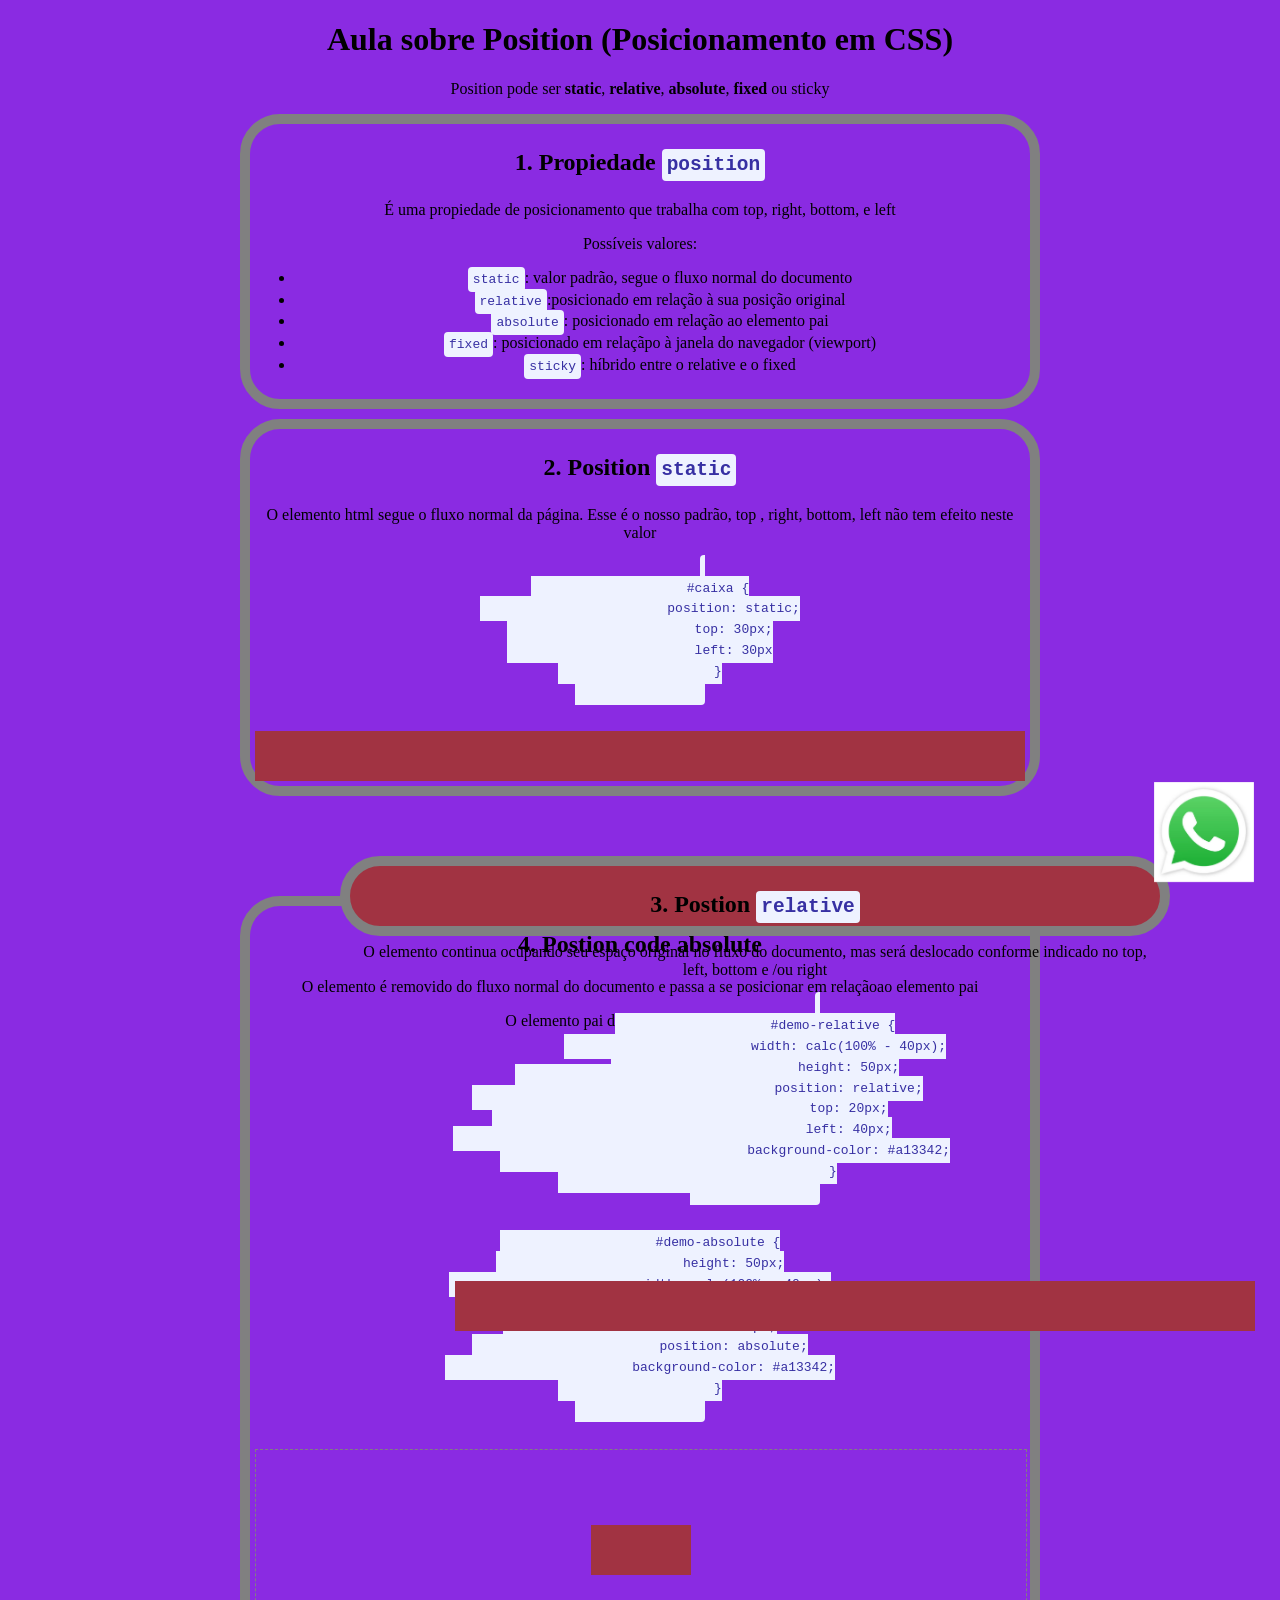
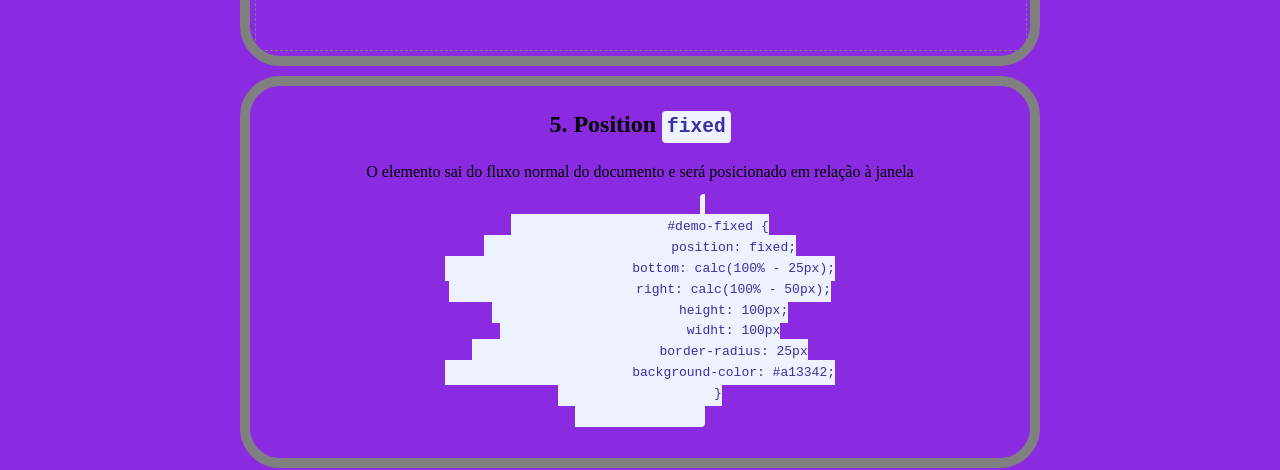
<file: app/src/ProgramacaoWeb/AulaCinco/Index.html>
<!DOCTYPE html>
<html lang="pt-br">
<head>
    <meta charset="UTF-8">
    <meta name="viewport" content="width=device-width, initial-scale=1.0">
    <link rel="stylesheet" href="Styyles.css">

    <title>Página aprendendo sobre posições</title>
</head>
<body>

    <header>
        <h1>Aula sobre Position (Posicionamento em CSS)</h1>
        <p>Position pode ser <strong>static</strong>, <strong>relative</strong>, <strong>absolute</strong>, 
            <strong>fixed</strong> ou <string>sticky</string>
        </p>
    </header>

    <main>
        <section class="introducao">
            <h2>1. Propiedade <code>position</code></h2>
            <p>É uma propiedade de posicionamento que trabalha com top, right, bottom, e left</p>

            <p>Possíveis valores: </p>
            <ul>
                <li><code>static</code>: valor padrão, segue o fluxo normal do documento</li>
                <li><code>relative</code>:posicionado em relação à sua posição original</li>
                <li><code>absolute</code>: posicionado em relação ao elemento pai</li>
                <li><code>fixed</code>: posicionado em relaçãpo à janela do navegador (viewport)</li>
                <li><code>sticky</code>: híbrido entre o relative e o fixed</li>
            </ul>
        </section>

        <section id="static">
            <h2>2. Position <code>static</code></h2>
            <p>O elemento html segue o fluxo normal da página. Esse é o nosso padrão, top , right, bottom, left não tem efeito neste valor</p>

            <pre>
                <code>
                    #caixa {
                        position: static;
                        top: 30px;
                        left: 30px
                    }
                </code>
            </pre>

            <div id="caixa">
                
            </div>
        </section>

        <section id="demo-relative">
            <h2>3. Postion <code>relative</code></h2>
            <p>O elemento continua ocupando seu espaço original no fluxo do documento, mas será deslocado conforme indicado no top, left, bottom e /ou right</p>

            <pre>
                <code>
                    #demo-relative {
                        width: calc(100% - 40px);
                        height: 50px;
                        position: relative;
                        top: 20px;
                        left: 40px;
                        background-color: #a13342;
                    }
                </code>
            </pre>

            <div id="demo-relative"></div>
        </section>

        <section id="absolute">
            <h2>4. Postion code absolute</h2>
            <p>O elemento é removido do fluxo normal do documento e passa a se posicionar em relaçãoao elemento pai</p>
            <p>O elemento pai deve ser <strong>Postion Relative</strong></p>

            <pre>
                <code>
                    #container {
                        position: relative;
                        height: 200px;
                        border: 1px dashed grey;
                        widht: 100%;
                    }


                    #demo-absolute {
                        height: 50px;
                        width: calc(100% - 40px);
                        top: 10px;
                        left: 10px;
                        position: absolute;
                        background-color: #a13342;
                    }
                </code>
            </pre>
            
            <div id="container">
                <div id="demo-absolute"></div>
            </div>
        </section>

        <section id="fixed">
            <h2>5. Position <code>fixed</code></h2>
            <p>O elemento sai do fluxo normal do documento e será posicionado em relação à janela</p>


            <pre>
                <code>
                    #demo-fixed {
                        position: fixed;
                        bottom: calc(100% - 25px);
                        right: calc(100% - 50px);
                        height: 100px;
                        widht: 100px
                        border-radius: 25px
                        background-color: #a13342;
                    }
                </code>
            </pre> 
            <div id="demo-fixed">
                <img src=".././assets/images (3).jpg" alt="zapi zapi">
            </div>
        </section>
    </main>
</body>
</html>
</file>
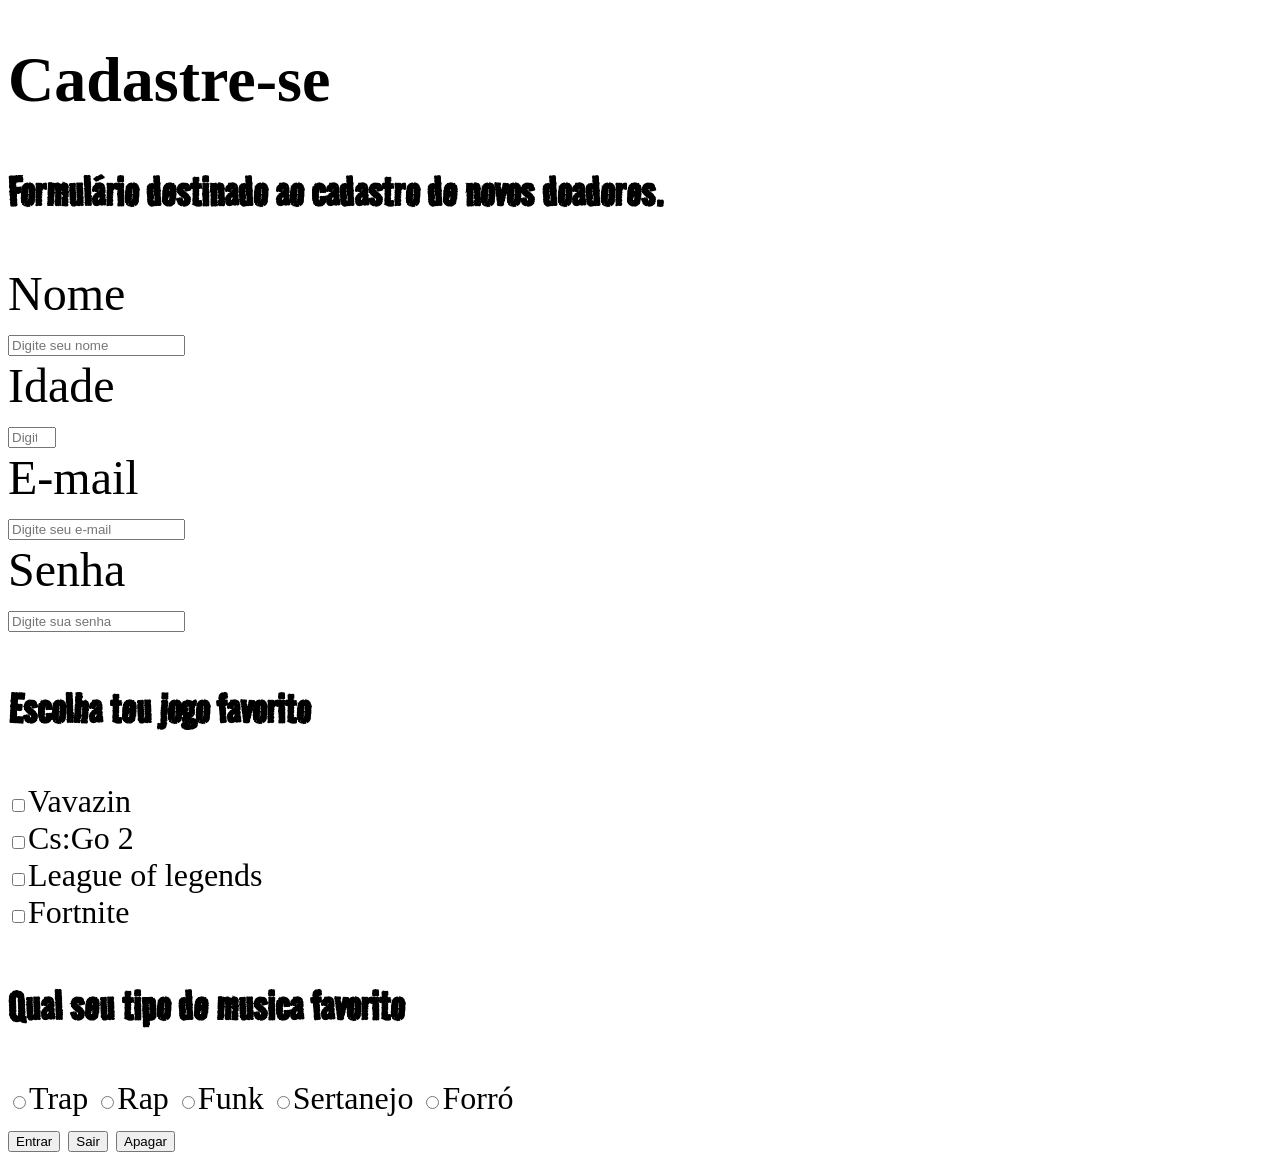
<file: app/src/ProgramacaoWeb/index3.html>
<!DOCTYPE html>
<html lang="en">
<head>
    <meta charset="UTF-8">
    <meta name="viewport" content="width=device-width, initial-scale=1.0">
    <link rel="stylesheet" href="Styles3.css">
    <title>Formulário</title>
</head>
<body>
    <h1>Cadastre-se</h1>
    <p>Formulário destinado ao cadastro de novos doadores.</p>
    <form action="">
        <label for="Nome">Nome</label><br>
        <input type="text" id="Nome" name="nome" placeholder="Digite seu nome"><br>

        <label for="Idade">Idade</label><br>
        <input type="number" id="Idade" name="idade" placeholder="Digite sua idade"
        min="18" max="40"><br>

        <label for="email">E-mail</label><br>
        <input type="email" id="email" name="email" placeholder="Digite seu e-mail"><br>

        <label for="senha">Senha</label><br>
        <input type="password" id="senha" name="senha" placeholder="Digite sua senha"><br>

        <p>Escolha teu jogo favorito</p>
        <input type="checkbox" id="questionario" name="questionario" placeholder="">Vavazin<br>
        <input type="checkbox" id="questionario" name="questionario" placeholder="">Cs:Go 2<br>
        <input type="checkbox" id="questionario" name="questionario" placeholder="">League of legends<br>
        <input type="checkbox" id="questionario" name="questionario" placeholder="">Fortnite<br>

        <p>Qual seu tipo de musica favorito</p>
        <input type="radio" id="quest2" name="quest2" group="musica">Trap
        <input type="radio" id="quest2" name="quest2" placeholder="musica">Rap
        <input type="radio" id="quest2" name="quest2" placeholder="musica">Funk
        <input type="radio" id="quest2" name="quest2" placeholder="musica">Sertanejo
        <input type="radio" id="quest2" name="quest2" placeholder="musica">Forró<br>

        <input type="button" value="Entrar">
        <input type="button" value="Sair">
        <input type="button" value="Apagar">


        


    </form>
</body>
</html>
</file>
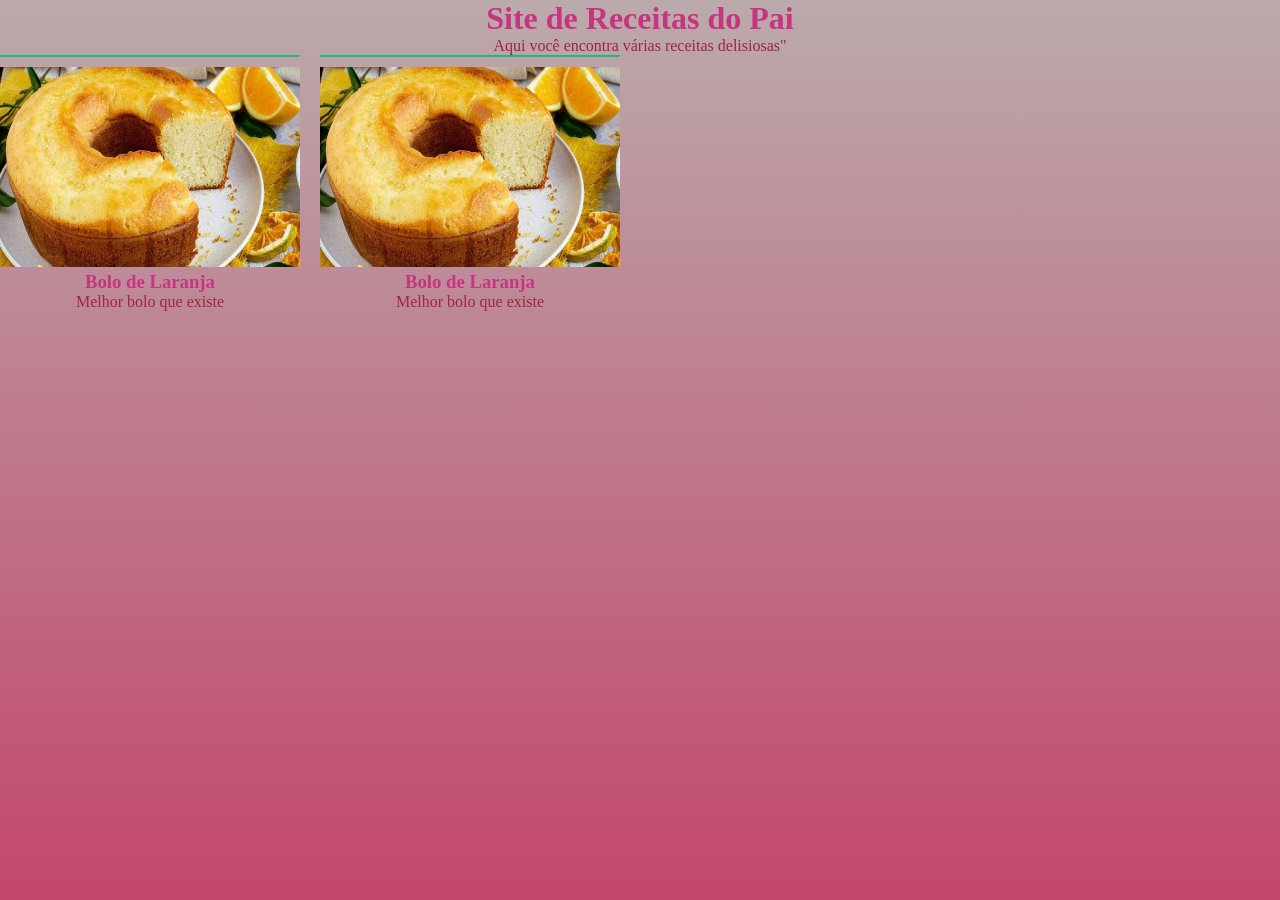
<file: app/src/ProgramacaoWeb/AulaQuatro/indexzinho.html>
<!DOCTYPE html>
<html lang="en">
<head>
    <meta charset="UTF-8">
    <meta name="viewport" content="width=device-width, initial-scale=1.0">
    <link rel="stylesheet" href="stylezinho.css">

    <title>Document</title>

    <!-- Metas SEO -->
    <meta name="description" content="width-device-width, initial-scale=1.0">
    <meta name="keywords" content="receitas, bolo, culinária">
    <meta name="author" content="Matheus Silva Dias">

    <!-- Metas para compartilhamento em Redes Sociais -->
    <meta property="og:title" content="Receitas de bolo">
    <meta property="og:description" content="Site de receitas de bolo">

</head>
<body>
    <header>
        <!-- Barra de navegação -->
         <h1>Site de Receitas do Pai</h1>
         <p>Aqui você encontra várias receitas delisiosas"</p>
    </header>
    <main>
   <!--   Gambiarra 
         <table>
            <tr>
                <td><section class="receitas">
            Grandes containers (compartimentos) de conteúdo 
             <div class="container">
                <a href="#">
                    <div class="bolo-img">
                        <div>
                            <img src="./assets/images.jpg" alt="Foto de Bolo">
                        </div>
                        <div>
                            <h3>Bolo de Laranja</h3>
                            <p>Melhor bolo que existe</p>
                        </div>
                    </div>    
                </a>        
             </div>
         </section></td>
                <td>
                    <section class="receitas">
             Grandes containers (compartimentos) de conteúdo
             <div class="container">
                <a href="#">
                    <div class="bolo-img">
                        <div>
                            <img src="./assets/images.jpg" alt="Foto de Bolo">
                        </div>
                        <div>
                            <h3>Bolo de Laranja</h3>
                            <p>Melhor bolo que existe</p>
                        </div>
                    </div>    
                </a>        
             </div>   
    -->

        <!-- Parte principal do site -->

         <section class="receitas">
            <!-- Grandes containers (compartimentos) de conteúdo -->
             <div class="container">
                <a href="#">
                    <div class="bolo">
                        </div>
                    <div class="bolo-img">
                        <div>
                            <img src="./assets/images.jpg" alt="Foto de Bolo">
                        </div>
                        <div class="bolo-info">
                            <h3>Bolo de Laranja</h3>
                            <p>Melhor bolo que existe</p>
                        </div>
                    </div>    
                </a>        
             </div>
         </section>

         <section class="receitas">
            <!-- Grandes containers (compartimentos) de conteúdo -->
             <div class="container">
                <a href="#">
                    <div class="bolo">
                        </div>
                    <div class="bolo-img">
                        <div>
                            <img src="./assets/images.jpg" alt="Foto de Bolo">
                        </div>
                        <div class="bolo-info">
                            <h3>Bolo de Laranja</h3>
                            <p>Melhor bolo que existe</p>
                        </div>
                    </div>    
                </a>        
             </div>
         </section>
    </main>

    <footer>
        <!-- Finalização da página -->
    </footer>

</body>
</html>
</file>
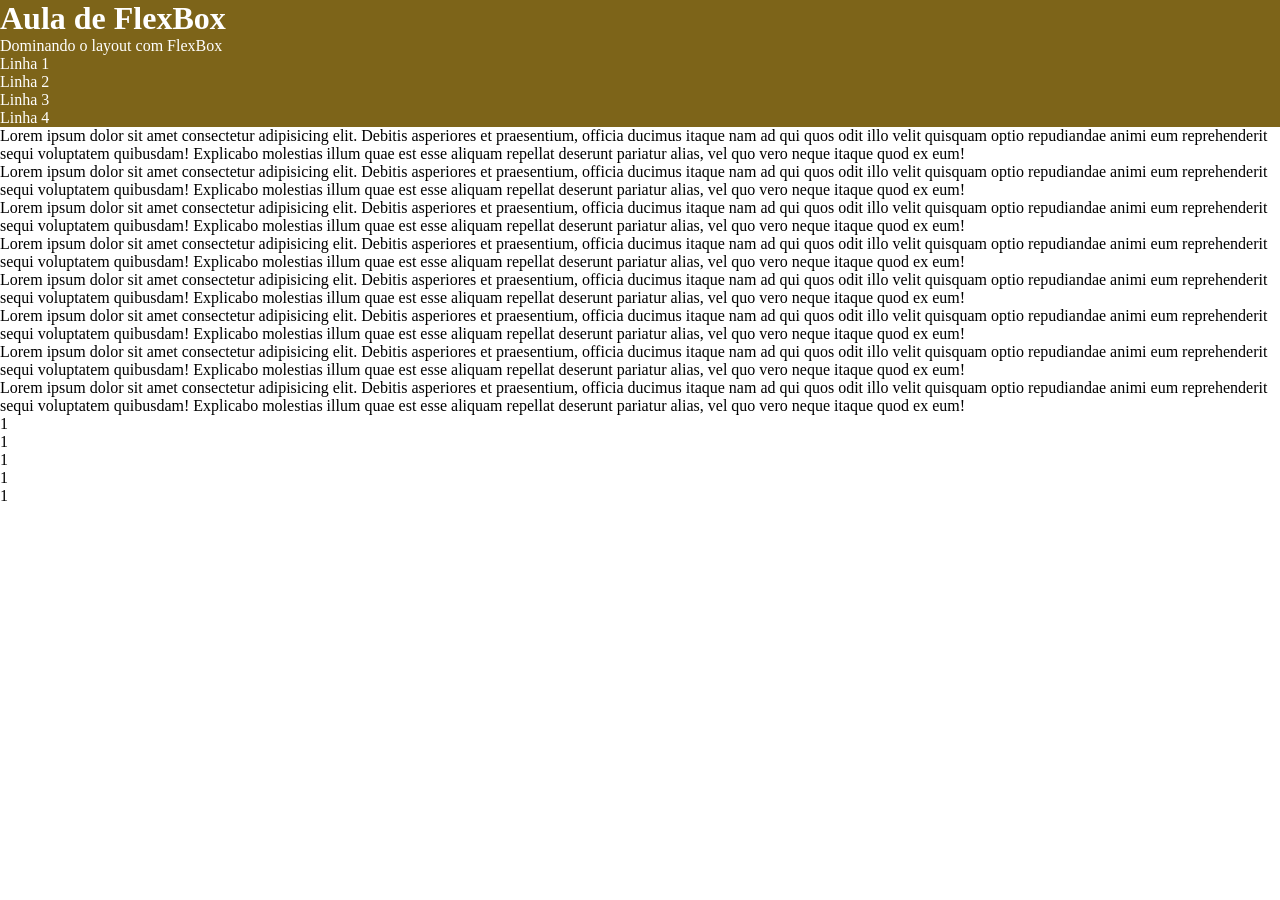
<file: app/src/ProgramacaoWeb/AulaSeis/esqueletopag.html>
<!DOCTYPE html>
<html lang="pt-BR">
<head>
    <meta charset="UTF-8">
    <meta name="viewport" content="width=device-width, initial-scale=1.0">
    <title>FlexBox</title>
    <link rel="stylesheet" href="flexbox.css">
</head>
<body>
    <header>
 
        <h1>Aula de FlexBox</h1>
        <p>Dominando o layout com FlexBox</p>
        <nav>
            <ul>
                <li>Linha 1</li>
                <li>Linha 2</li>
                <li>Linha 3</li>
                <li>Linha 4</li>
            </ul>
        </nav>
   
    </header>
 
    <main>
        <p>Lorem ipsum dolor sit amet consectetur adipisicing elit. Debitis asperiores et praesentium, officia ducimus itaque nam ad qui quos odit illo velit quisquam optio repudiandae animi eum reprehenderit sequi voluptatem quibusdam! Explicabo molestias illum quae est esse aliquam repellat deserunt pariatur alias, vel quo vero neque itaque quod ex eum!</p>
        <p>Lorem ipsum dolor sit amet consectetur adipisicing elit. Debitis asperiores et praesentium, officia ducimus itaque nam ad qui quos odit illo velit quisquam optio repudiandae animi eum reprehenderit sequi voluptatem quibusdam! Explicabo molestias illum quae est esse aliquam repellat deserunt pariatur alias, vel quo vero neque itaque quod ex eum!</p>
        <p>Lorem ipsum dolor sit amet consectetur adipisicing elit. Debitis asperiores et praesentium, officia ducimus itaque nam ad qui quos odit illo velit quisquam optio repudiandae animi eum reprehenderit sequi voluptatem quibusdam! Explicabo molestias illum quae est esse aliquam repellat deserunt pariatur alias, vel quo vero neque itaque quod ex eum!</p>
        <p>Lorem ipsum dolor sit amet consectetur adipisicing elit. Debitis asperiores et praesentium, officia ducimus itaque nam ad qui quos odit illo velit quisquam optio repudiandae animi eum reprehenderit sequi voluptatem quibusdam! Explicabo molestias illum quae est esse aliquam repellat deserunt pariatur alias, vel quo vero neque itaque quod ex eum!</p>
        <p>Lorem ipsum dolor sit amet consectetur adipisicing elit. Debitis asperiores et praesentium, officia ducimus itaque nam ad qui quos odit illo velit quisquam optio repudiandae animi eum reprehenderit sequi voluptatem quibusdam! Explicabo molestias illum quae est esse aliquam repellat deserunt pariatur alias, vel quo vero neque itaque quod ex eum!</p>
        <p>Lorem ipsum dolor sit amet consectetur adipisicing elit. Debitis asperiores et praesentium, officia ducimus itaque nam ad qui quos odit illo velit quisquam optio repudiandae animi eum reprehenderit sequi voluptatem quibusdam! Explicabo molestias illum quae est esse aliquam repellat deserunt pariatur alias, vel quo vero neque itaque quod ex eum!</p>
        <p>Lorem ipsum dolor sit amet consectetur adipisicing elit. Debitis asperiores et praesentium, officia ducimus itaque nam ad qui quos odit illo velit quisquam optio repudiandae animi eum reprehenderit sequi voluptatem quibusdam! Explicabo molestias illum quae est esse aliquam repellat deserunt pariatur alias, vel quo vero neque itaque quod ex eum!</p>
        <p>Lorem ipsum dolor sit amet consectetur adipisicing elit. Debitis asperiores et praesentium, officia ducimus itaque nam ad qui quos odit illo velit quisquam optio repudiandae animi eum reprehenderit sequi voluptatem quibusdam! Explicabo molestias illum quae est esse aliquam repellat deserunt pariatur alias, vel quo vero neque itaque quod ex eum!</p>
 

        <div>1</div>
        <div>1</div>
        <div>1</div>
        <div>1</div>
        <div>1</div>
    </main>
   
    <footer></footer>
</body>
</html>
</file>
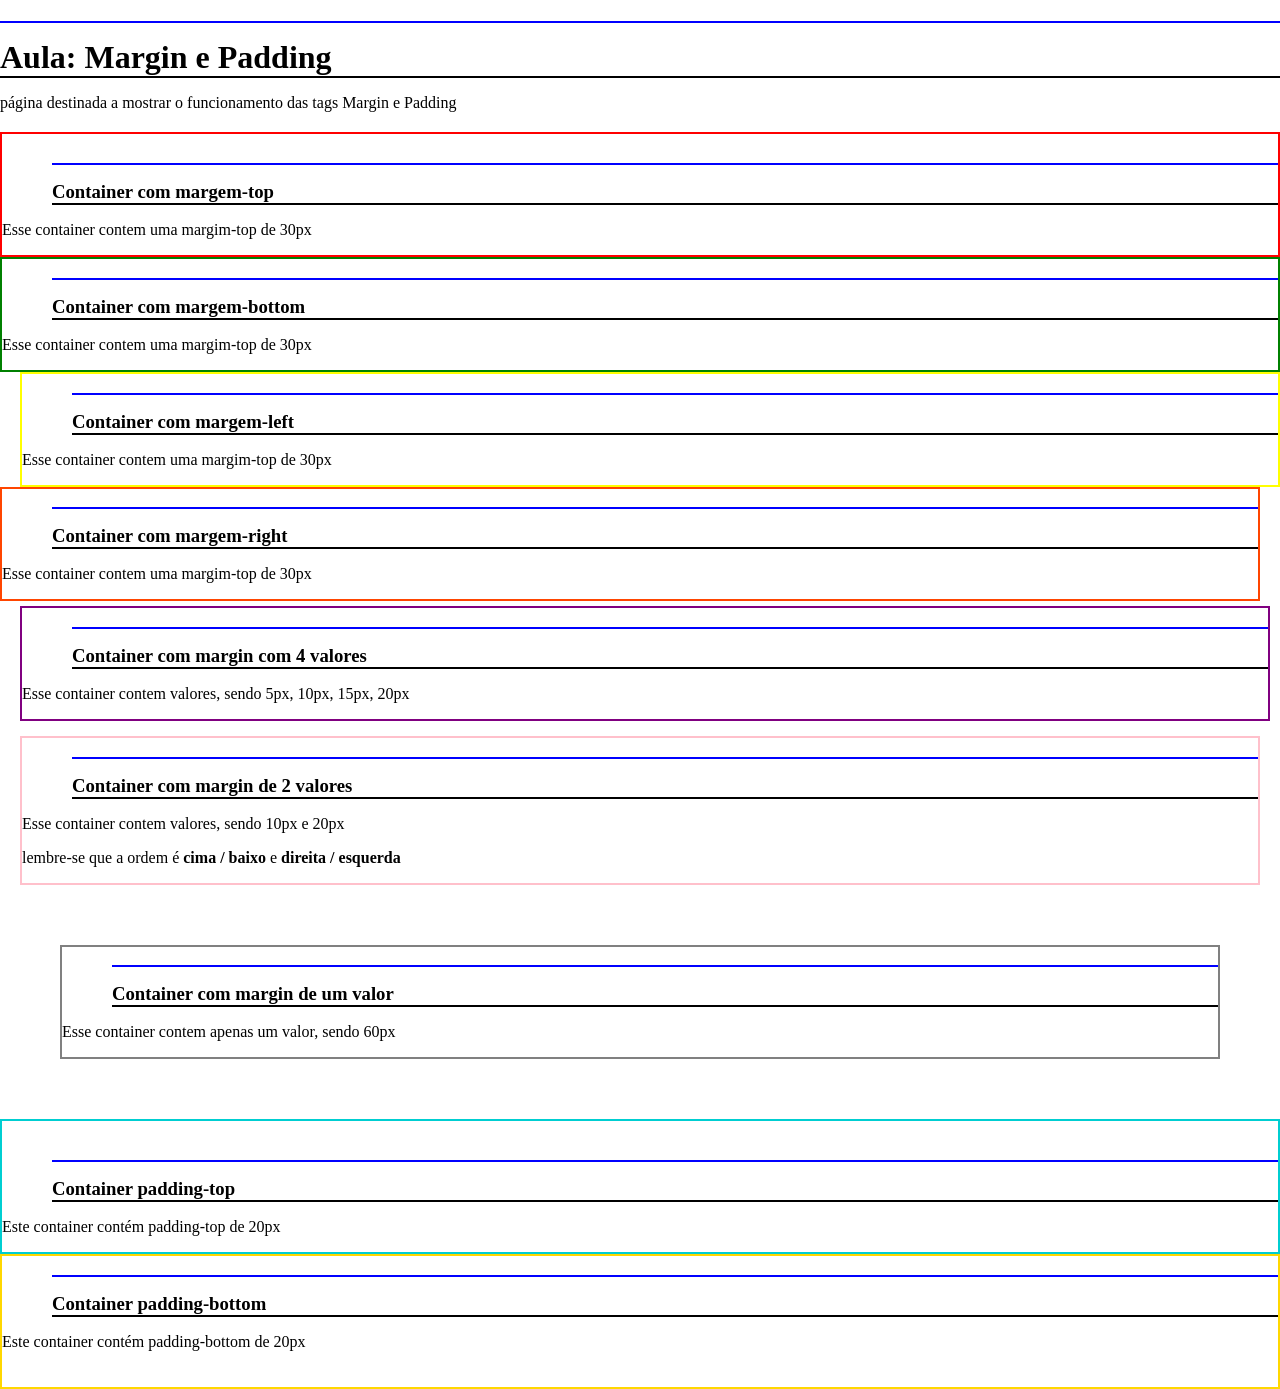
<file: app/src/ProgramacaoWeb/AulaTres/Aula4.html>
<!DOCTYPE html>
<html lang="pt-br">
<head>
    <meta charset="UTF-8">
    <meta name="viewport" content="width=device-width, initial-scale=1.0">
    <link rel="stylesheet" href="Ex4css.css">

    <title>Margin e Padding</title>
</head>
<body>
    <header>
        <h1>Aula: Margin e Padding</h1>
        <p>página destinada a mostrar o funcionamento das tags <span>Margin</span> e <span>Padding</span></p>
    </header>

    <main>
        <section class="container-margin">
            <article class="margem-top">
                <h3>Container com margem-top</h3>
                <p>Esse container contem uma margim-top de 30px</p>
            </article>
        </section>

        <section class="container-margin">
            <article class="margem-bottom">
                <h3>Container com margem-bottom</h3>
                <p>Esse container contem uma margim-top de 30px</p>
            </article>
        </section>

        <section class="container-margin">
            <article class="margem-left">
                <h3>Container com margem-left</h3>
                <p>Esse container contem uma margim-top de 30px</p>
            </article>
        </section>

        <section class="container-margin">
            <article class="margem-right">
                <h3>Container com margem-right</h3>
                <p>Esse container contem uma margim-top de 30px</p>
            </article>
        </section>

        <section class="container-margin">
            <article class="margem-quatro-valores">
                <h3>Container com margin com 4 valores</h3>
                <p>Esse container contem valores, sendo 5px, 10px, 15px, 20px</p>
            </article>
        </section>

        <section class="container-margin">
            <article class="margem-dois-valores">
                <h3>Container com margin de 2 valores</h3>
                <p>Esse container contem valores, sendo 10px e 20px</p>
                <p>lembre-se que a ordem é <strong>cima / baixo</strong> e
                <strong> direita / esquerda</strong></p>
            </article>
        </section>

        <section class="container-margin">
            <article class="margem-um-valor">
                <h3>Container com margin de um valor</h3>
                <p>Esse container contem apenas um valor, sendo 60px</p>
            </article>
        </section>

        <section class="padding-container">
            <article class="padding-top">
                <h3>Container padding-top</h3>
                <p>Este container contém padding-top de 20px</p>
            </article>
        </section>

        <section class="padding-container">
            <article class="padding-bottom">
                <h3>Container padding-bottom</h3>
                <p>Este container contém padding-bottom de 20px</p>
            </article>
        </section>

    </main>
</body>
</html>
</file>
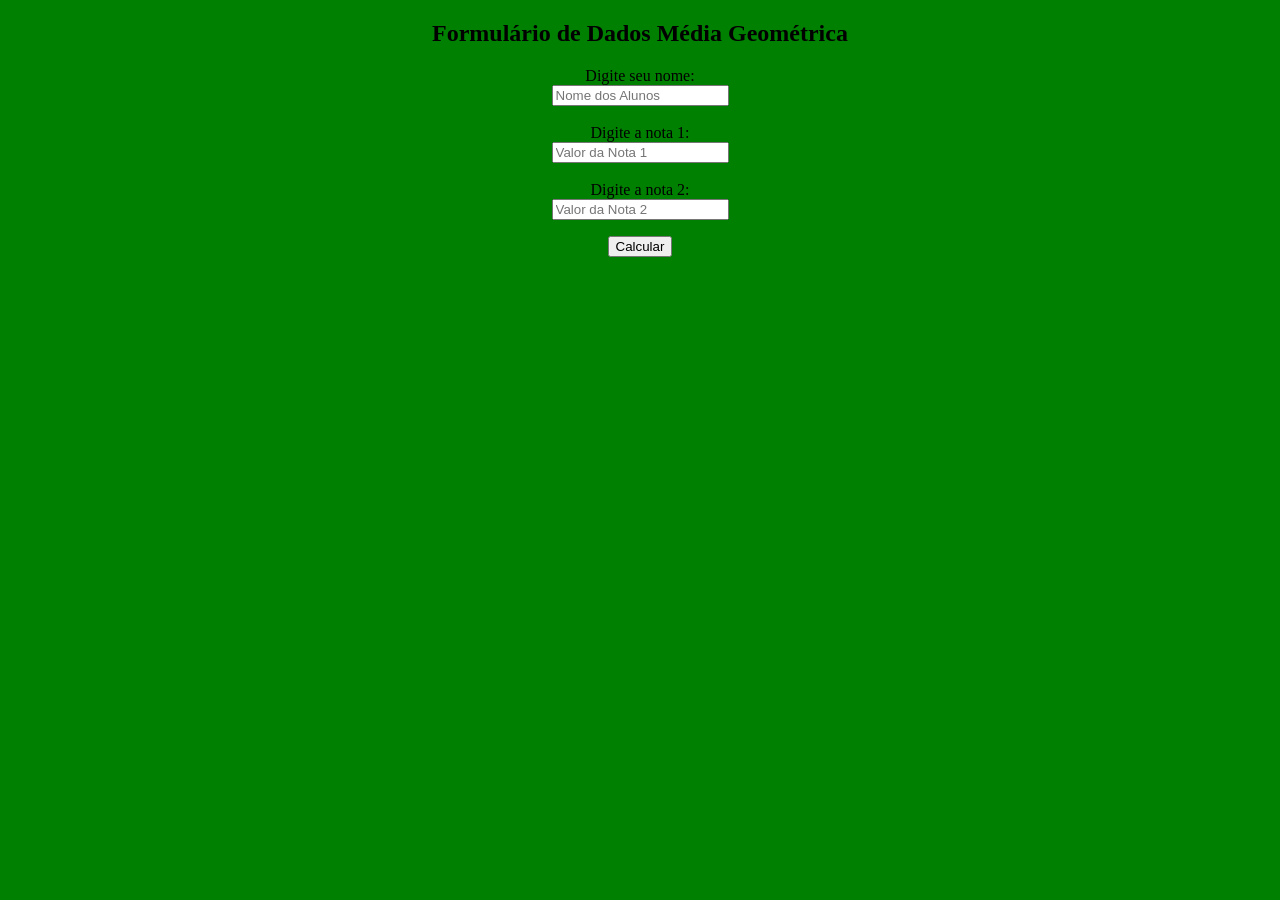
<file: app/src/ProjetoIntegrador/ProjetoIntegrador-2sm/media.html>
<!DOCTYPE html>
<html lang="en">
<head>
    <meta charset="UTF-8">
    <meta name="viewport" content="width=device-width, initial-scale=1.0">
    <title>Cálculo da Média Geométrica</title>

    <script>
        function calcular() {
            var nome = document.getElementById("nome").value;
            var n1 = document.getElementById("n1").value;
            var n2 = document.getElementById("n2").value;

            if (!nome){
                alert("Digite o nome do aluno:")
                document.getElementById("nome").focus();
            } else if(!n1){
                alert("Nota 1 inválida.")
                document.getElementById("n1").focus();
            } else if (!n2){
                alert("Nota 2 inválida.")
                document.getElementById("n2").focus();
            } else {
                var media = getMedia(n1,n2); // chama funcao javascript
                var saida = nome + " o valor de sua média é " + media;
                document.write(saida);
            }

            function getMedia(n1, n2) {
                var med = Math.sqrt((n1) * Number(n2));
                med = med.toFixed(2); // coloca duas casas decimais na media
                return med;
            }
        }
    </script>
</head>

<body bgcolor="green">
    <center>
    <h2> Formulário de Dados Média Geométrica </h2>
    <label for="nome">Digite seu nome: </label><br>
    <input type="text" name="nome" id="nome" placeholder="Nome dos Alunos"><br><br>
    
        <label for="nota1">Digite a nota 1: </label><br>
        <input type="number" name="n1" id="n1" placeholder="Valor da Nota 1"><br><br>
        
        <label for="nota2">Digite a nota 2: </label><br>
        <input type="number" name="n2" id="n2" placeholder="Valor da Nota 2">

        <p>
        <input type="button" value="Calcular" onclick="calcular()">
        </p>
    </center>
</body>
</html>
</file>
<file: app/src/ProgramacaoWeb/AulaCinco/Styyles.css>
body {
    background-color: blueviolet;
}

main {
    max-width: 800px;
    margin: 0 auto;
}

main section {
    margin-bottom: 10px;
}




header {
    text-align: center;
}

code {
    background-color: #eef2ff;
    color: #3730a3;
    padding: 5px;
    border-radius: 4px;
    line-height: 1.6;
}

section {
    border: 10px solid grey;
    border-radius: 40px;
    padding: 5px;
    text-align: center;
}

#caixa {
    position: static;
    height: 50px;
    width: 800px;
    width: 100%;
    position: static;
    top: 30px;
    left: 30px;
    background-color: #a13342;
}

#demo-relative {
    height: 50px;
    width: 100%;
    position: relative;
    top: 50px;
    left: 100px;
    background-color: #a13342;
}

#container {
    position: relative;
    height: 200px;
    border: 1px dashed grey;
    width: 100%;
    text-align: center;
}

#demo-absolute {
    height: 50px;
    width: 100px;
    top: calc(50% - 25px);
    right: calc(50% - 50px);
    position: absolute;
    background-color: #a13342;
}

#demo-fixed {
    position: fixed;
    bottom: 2%;
    right: 2%;
    height: 100px;
    width: 100px;
    border-radius: 25px;
    background-color: #a13342;
}

img {
    width: 100%;
}
</file>
<file: app/src/ProgramacaoWeb/Styles3.css>
@import url('https://fonts.googleapis.com/css2?family=Road+Rage&display=swap');


body{
    font-size: 32px;
}

label{
    font-size: 48px;
}

p{
    font-size: 48px;
    font-weight: 900;
    font-family: "Road Rage";
}
</file>
<file: app/src/ProgramacaoWeb/AulaQuatro/stylezinho.css>
:root {
    --cor-card: #1ab788;
    --cor-p: #a12342;
    --cor-h3: #c73482;
}

* {
    margin: 0;
    padding: 0;
}

body {
    min-height: 100vh;
    background-image: linear-gradient(to bottom, #BBAAAC, #C3466B);
    background-repeat: no-repeat;
}

.bolo {
    border: 1px solid var(--cor-card);
    border-radius: 10px 0 30px 0;
    margin-bottom: 10px;
}

.bolo-img img{
    width: 300px;
    height: 200px;
}

.bolo-info h3 {
    color: var(--cor-h3);
    text-align: center;
}

h1 {
    color: var(--cor-h3);
    text-align: center;
}

p {
    color: var(--cor-p);
    text-align: center;
}

a {
    text-decoration: none;
}

.container {
    float: left;
    margin: 0 20px 20px 0px;
}
</file>
<file: app/src/ProgramacaoWeb/AulaSeis/flexbox.css>
/* Master Reset, ou seja, resetando toda a página para vir crua. */

* {
    /* Configura que a altura e larguea contarão com padding e margin */
    box-sizing: border-box;
    padding: 0;
    margin: 0;
}

header {
    background-color: rgb(125, 100, 25);
    color: #ffffff;
}
</file>
<file: app/src/ProgramacaoWeb/AulaTres/Ex4css.css>
body {
    margin:0;
    padding: 0;
}

header > main{
    border-top: 2px solid #000;;
}

header > span {
    font-weight: 900;
    text-decoration: wavy underline;
}

h1, h2, h3, h4, h5, h6{
    border-top: 2px solid blue;
    border-bottom: #000 2px solid;
    border-bottom: #000 2px solid;
    padding-top: 16px;
    margin-bottom: 10px;
}

.margem-top{
    border: 2px solid red;
    margin-top: 20px;
    padding-top: 10px;
}

.margem-bottom{
    border: 2px solid green;
}

.margem-left{
    border:2px solid yellow;
    margin-left: 20px;
}

.margem-right{
    border: 2px solid orangered;
    margin-right: 20px;
}

h3{
    margin-left: 50px
}

.margem-quatro-valores{
    border: 2px solid purple;
    margin: 5px 10px 15px 20px; /* Cima: 5, direita: 10, baixo: 15, esquerda: 20 */
}

.margem-dois-valores{
    border: 2px solid pink;
    margin: 10px 20px;
}

.margem-um-valor{
    border: 2px solid grey;
    margin: 60px
}

.padding-top{
    border: 2px solid darkturquoise;
    padding-top: 20px;
}

.padding-bottom{
    border: 2px solid gold;
    padding-bottom: 20px;
}
</file>
